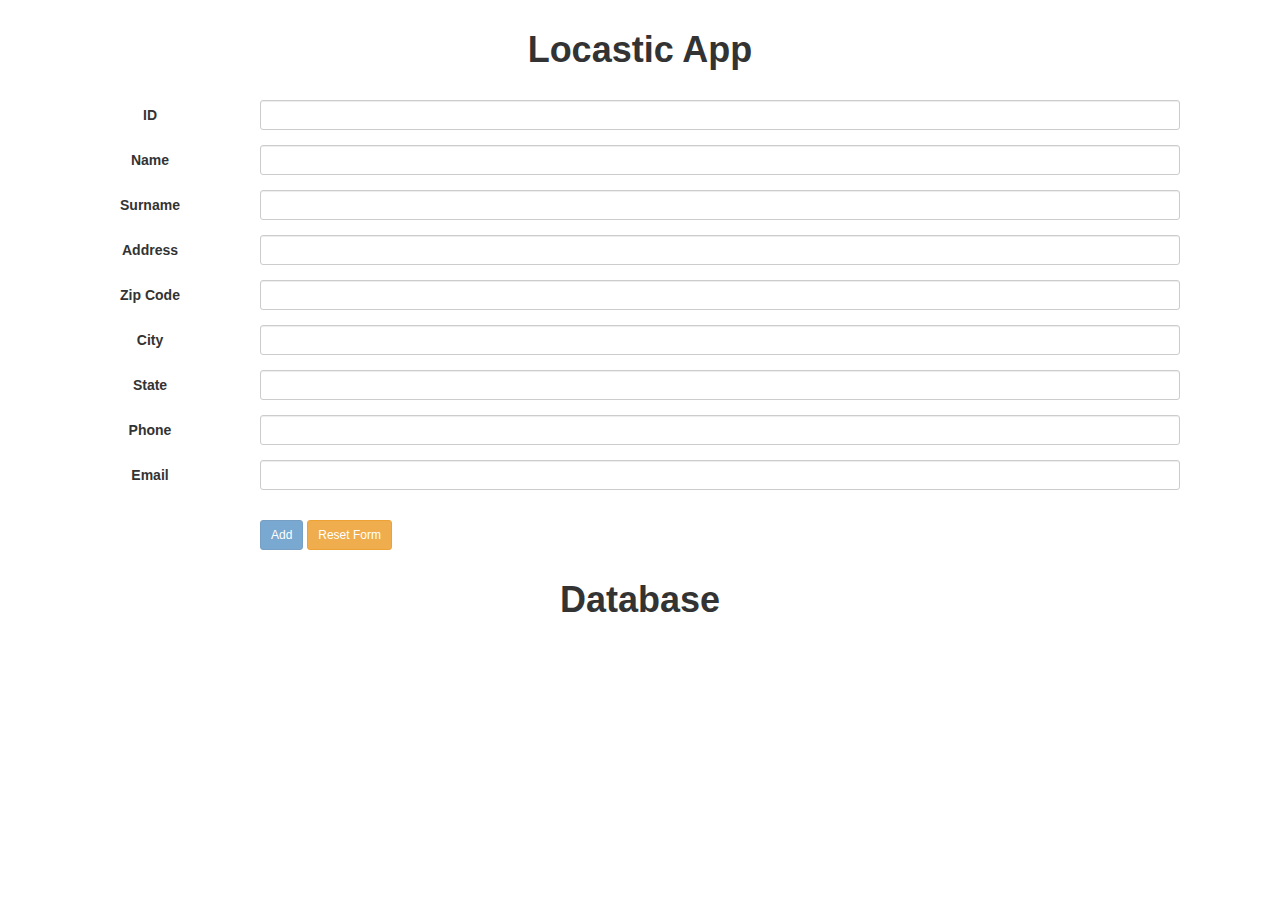
<file: Locastic_App/index.html>
<html>
  <head>  
    <title>Locastic App</title>  
     <link rel="stylesheet" href="css/bootstrap.min.css">
     <link rel="stylesheet" href="css/style.css">
  </head>
  <body ng-app="myApp">
      <div class="container" ng-controller="AppController as ctrl">
          <form ng-submit="ctrl.submit()" name="myForm" class="form-horizontal">
              <input type="hidden" ng-model="ctrl.user.id" />
   
                <h1>Locastic App</h1>
                <div class="row">
                    <div class="form-group col-md-12">
                        <label class="col-md-2" id="uid">ID</label>
                        <div class="col-md-10">
                            <input type="text" ng-model="ctrl.user.idNumber" id="uid" class="idNumber form-control input-sm" pattern="[0-9]*" required/>
                        </div>
                    </div><!-- End form-group -->
                </div><!-- End row -->

                <div class="row">
                    <div class="form-group col-md-12">
                        <label class="col-md-2" id="uname">Name</label>
                        <div class="col-md-10">
                            <input type="text" ng-model="ctrl.user.name" id="uname" class="name form-control input-sm" required/> 
                        </div>
                    </div><!-- End form-group -->
                </div><!-- End row -->

                <div class="row">
                    <div class="form-group col-md-12">
                        <label class="col-md-2" id="usurname">Surname</label>
                        <div class="col-md-10">
                            <input type="text" ng-model="ctrl.user.surname" id="usurname" class="surname form-control input-sm" required/>
                        </div>
                    </div><!-- End form-group -->
                </div><!-- End row -->
                         
                <div class="row">
                    <div class="form-group col-md-12">
                        <label class="col-md-2" id="uaddress">Address</label>
                        <div class="col-md-10">
                            <input type="text" ng-model="ctrl.user.adress" id="uaddress" class="address form-control input-sm" required/>
                        </div>
                    </div><!-- End form-group -->
                </div> <!-- End row -->

                <div class="row">
                    <div class="form-group col-md-12">
                        <label class="col-md-2" id="uzip">Zip Code</label>
                        <div class="col-md-10">
                            <input type="text" ng-model="ctrl.user.zip" id="uzip" class="zip form-control input-sm" pattern="[0-9]*" required/>
                        </div>
                    </div><!-- End form-group -->
                </div> <!-- End row -->

                <div class="row">
                    <div class="form-group col-md-12">
                        <label class="col-md-2" id="ucity">City</label>
                        <div class="col-md-10">
                            <input type="text" ng-model="ctrl.user.city" id="ucity" class="city form-control input-sm" required/>
                        </div>
                    </div><!-- End form-group -->
                </div> <!-- End row -->

                <div class="row">
                    <div class="form-group col-md-12">
                        <label class="col-md-2" id="ustate">State</label>
                        <div class="col-md-10">
                            <input type="text" ng-model="ctrl.user.state" id="ustate" class="state form-control input-sm" required/>
                        </div>
                    </div><!-- End form-group -->
                </div> <!-- End row -->   

                <div class="row">
                    <div class="form-group col-md-12">
                        <label class="col-md-2" id="uphone">Phone</label>
                        <div class="col-md-10">
                            <input type="text" ng-model="ctrl.user.phone" id="uphone" class="phone form-control input-sm" pattern="[0-9]*" required />
                        </div>
                    </div><!-- End form-group -->
                </div>   <!-- End row -->
 
                <div class="row">
                    <div class="form-group col-md-12">
                        <label class="col-md-2" id="email">Email</label>
                        <div class="col-md-10">
                            <input type="email" ng-model="ctrl.user.email" id="email" class="email form-control input-sm" ng-pattern="/^[^\s@]+@[^\s@]+\.[^\s@]{2,}$/" required/>
                        </div>
                    </div><!-- End form-group -->
                </div><!-- End row -->
 
                <div class="row">
                    <div class="form-actions floatRight buttons col-md-offset-2">
                        <input type="submit"  value="{{!ctrl.user.id ? 'Add' : 'Update'}}" class="btn btn-primary btn-sm" ng-disabled="myForm.$invalid">
                        <button type="button" ng-click="ctrl.reset()" class="btn btn-warning btn-sm" >Reset Form</button>
                    </div><!-- End buttons -->
                </div><!-- End row -->
          </form><!-- End form -->

          <h1>Database</h1> 
          <div  class="database col-md-12" ng-repeat="u in ctrl.users">
              <span ng-bind="u.id"></span>
              <span>.</span>
              <span ng-bind="u.idNumber"></span>
              <span ng-bind="u.name"></span>
              <span ng-bind="u.surname"></span>
              <span ng-bind="u.adress"></span>
              <span ng-bind="u.zip"></span>
              <span ng-bind="u.city"></span>
              <span ng-bind="u.state"></span>
              <span ng-bind="u.phone"></span>
              <span ng-bind="u.email"></span>

              <div class="dataButtons">
                  <button type="button" ng-click="ctrl.edit(u.id)" class="btn btn-success">Edit</button>
                  <button type="button" ng-click="ctrl.remove(u.id)" class="btn btn-danger">Remove</button>
              </div><!-- End dataButtons -->
              <hr>
          </div><!-- End database -_>

      </div><!-- End container -->
       
      <script src="js/angular.min.js"></script> 
      <script src="js/app.js"></script> 

  </body>
</html>
</file>
<file: Locastic_App/css/style.css>
body {
	padding: 0;
	margin: 0 auto;
}

h1 {
	text-align: center;
	margin: 30px 0;
	font-weight: bold;
}

label {
	text-align: center;
	padding-top: 5px;
}
.buttons {
	padding: 15px 0 0 10px;
}
.dataButtons {
	float: right;
}

.idNumber.ng-valid {
    background-color: lightgreen;
}
.idNumber.ng-dirty.ng-invalid-required {
    background-color: red;
}
.name.ng-valid {
    background-color: lightgreen;
}
.name.ng-dirty.ng-invalid-required {
    background-color: red;
}
.surname.ng-valid {
    background-color: lightgreen;
}
.surname.ng-dirty.ng-invalid-required {
    background-color: red;
}
.address.ng-valid {
    background-color: lightgreen;
}
.address.ng-dirty.ng-invalid-required {
    background-color: red;
}
.zip.ng-valid {
    background-color: lightgreen;
}
.zip.ng-dirty.ng-invalid-required {
    background-color: red;
}
.city.ng-valid {
    background-color: lightgreen;
}
.city.ng-dirty.ng-invalid-required {
    background-color: red;
}
.state.ng-valid {
    background-color: lightgreen;
}
.state.ng-dirty.ng-invalid-required {
    background-color: red;
}
.phone.ng-valid {
    background-color: lightgreen;
}
.phone.ng-dirty.ng-invalid-required {
    background-color: red;
}
.email.ng-valid {
    background-color: lightgreen;
}
.email.ng-dirty.ng-invalid-required {
    background-color: red;
}
</file>
